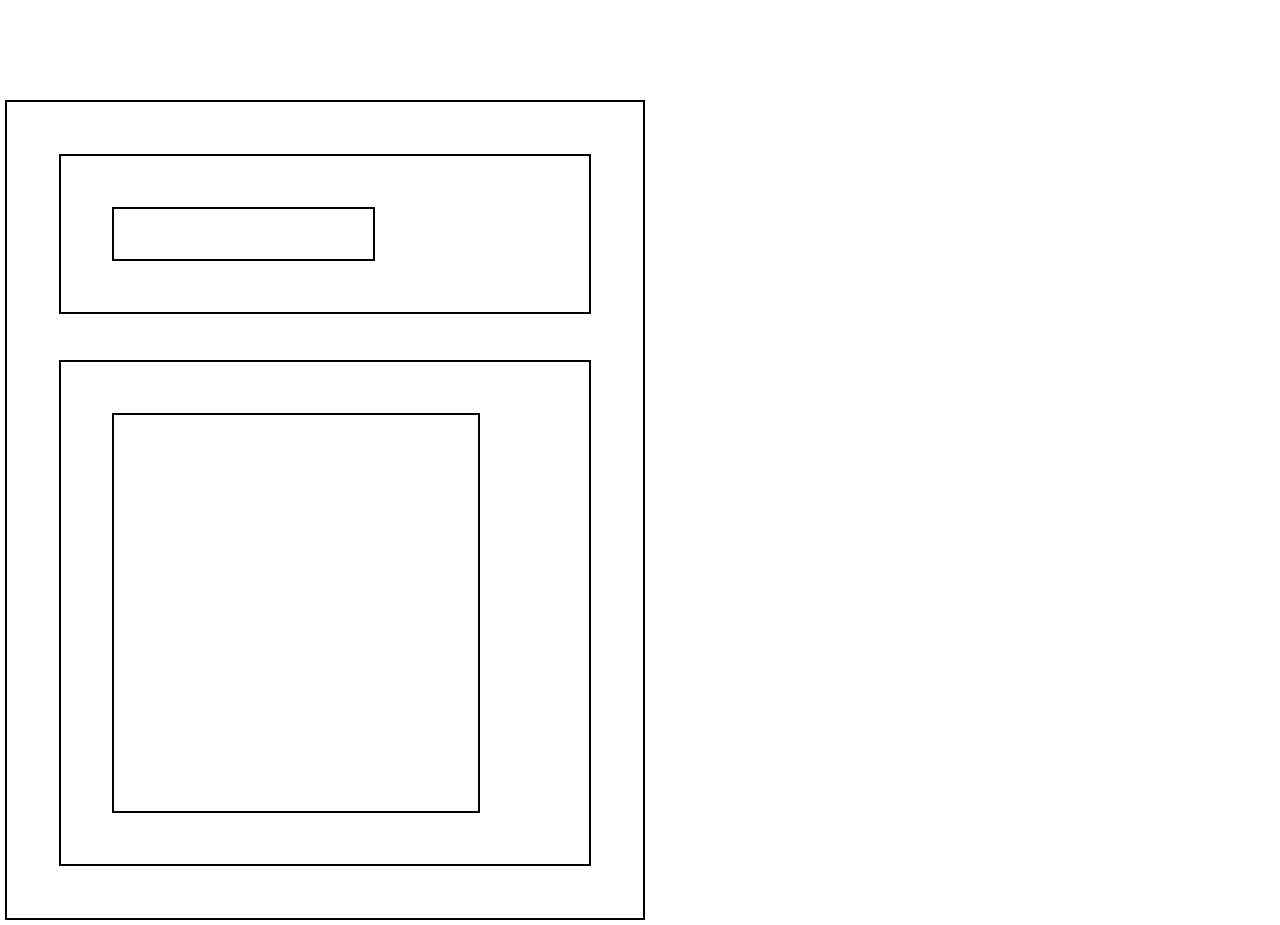
<file: table/table.html>
<!DOCTYPE html>
<html lang="en">
<head>
    <meta charset="UTF-8">
    <meta name="viewport" content="width=device-width, initial-scale=1.0">
    <title>Table Assignment</title>
</head>
<body>
<style>
    *{
        margin: 0%;
        box-sizing: border-box;

    }
    .parent{
        border: 2px solid;
        width: 50%;
        height: 90px;
        margin: 5px;
        padding: 5px;
    }

   .lastchild1{
        
        border: 2px solid;
        width: 50%;
        height: 25%;
        margin: 50px;
        padding: 25px;
        justify-self: center;
    }

    .lastchild2{
        
        border: 2px solid;
        width: 70%;
        height: 400px;
        margin: 50px;
        padding: 25px;
        justify-self: center;
        
    }
    
</style>
    <table class="parent" style="justify-self: center;margin-top: 100px; padding: 50px;">
        <tr style="margin-bottom: 100%;"> 
            <td style="border: 2px solid; width: 50%; ">
                <table class="lastchild1"></table>
            </td>
            <tr>
                <td style="border: 20px dashed white;">

                </td>
            </tr>

        </tr>

         <tr>
            <td style="border: 2px solid; width: 50%; height: 500px">
                <table class="lastchild2"></table>
            </td>
        </tr>
    </table>
    
</body>
</html>
</file>
